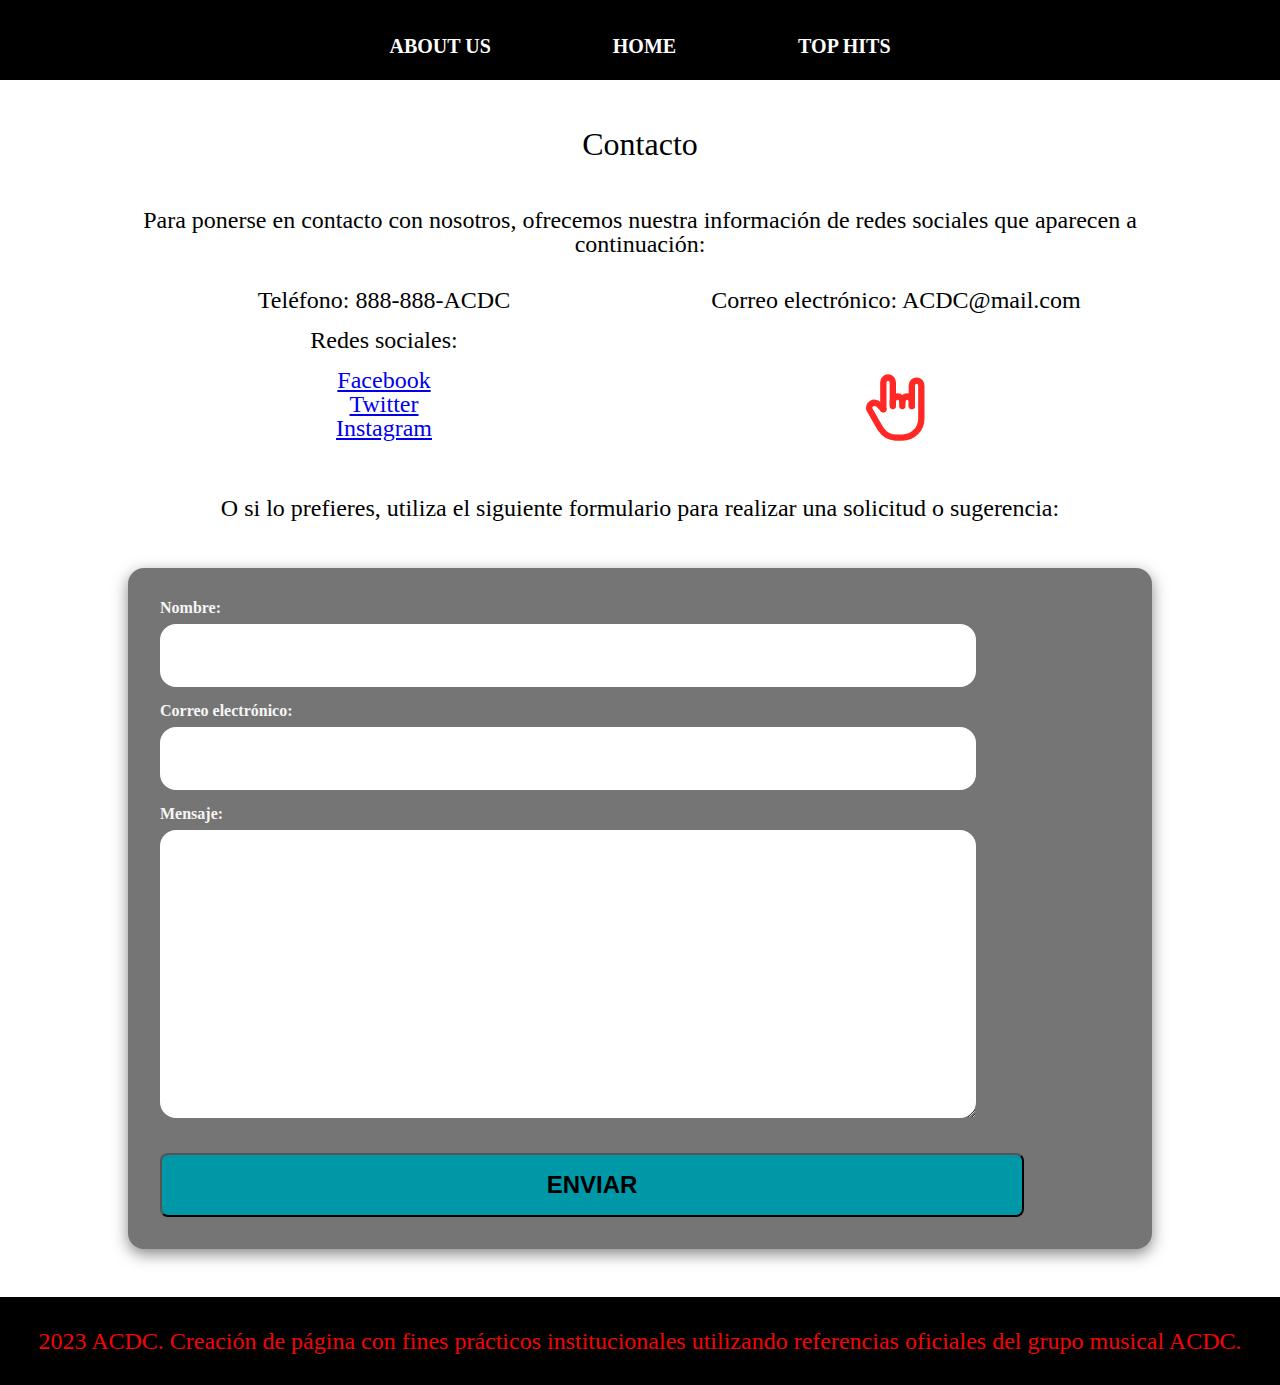
<file: contacto.html>
<!DOCTYPE html>
<html>
  <head>
    <title>Contact - ACDC</title>
    <link rel="stylesheet" href="css/reset.css">
    <link rel="stylesheet" href="css/contacto.css">
    <link rel="shortcut icon" href="Img/favicon.jfif">
  </head>
  <body>
    <header>

      <nav>
        <ul class="nav">
          <li><a href="quienes_somos.html">About us </a></li>
          <li><a href="home.html">Home </a></li>
          <li><a href="principales_exitos.html">Top Hits </a></li>
      </ul>
      </nav>

    </header>
    
    <main class="contenedor">
      <h1 class="title">Contacto</h1>
      <p class="text">Para ponerse en contacto con nosotros, ofrecemos nuestra información de redes sociales que aparecen a continuación:</p>

      <ul class="datos">

        <li class="datos__obj">Teléfono: 888-888-ACDC</li>
        <li class="datos__obj">Correo electrónico: ACDC@mail.com</li>
        <li class="datos__obj">Redes sociales:</li>
        <li class="datos__img"><svg xmlns="http://www.w3.org/2000/svg" class="icon icon-tabler icon-tabler-hand-rock" width="76" height="76" viewBox="0 0 24 24" stroke-width="2" stroke="#ff2825" fill="none" stroke-linecap="round" stroke-linejoin="round">
          <path stroke="none" d="M0 0h24v24H0z" fill="none"/>
          <path d="M11 11.5v-1a1.5 1.5 0 0 1 3 0v1.5" />
          <path d="M17 12v-6.5a1.5 1.5 0 0 1 3 0v10.5a6 6 0 0 1 -6 6h-2h.208a6 6 0 0 1 -5.012 -2.7a69.74 69.74 0 0 1 -.196 -.3c-.312 -.479 -1.407 -2.388 -3.286 -5.728a1.5 1.5 0 0 1 .536 -2.022a1.867 1.867 0 0 1 2.28 .28l1.47 1.47" />
          <path d="M14 10.5a1.5 1.5 0 0 1 3 0v1.5" />
          <path d="M8 13v-8.5a1.5 1.5 0 0 1 3 0v7.5" />
        </svg></li>

        <ul class="datos__link">
          <li class="datos__link--obj"><a href="https://www.facebook.com/acdc/">Facebook</a></li>
          <li class="datos__link--obj"><a href="https://twitter.com/acdc">Twitter</a></li>
          <li class="datos__link--obj"><a href="https://www.instagram.com/acdc/?hl=en">Instagram</a></li>
        </ul>
      </ul>

      <p class="text">O si lo prefieres, utiliza el siguiente formulario para realizar una solicitud o sugerencia:</p>
      <form class="formulario sombra">
        <label class="formulario__label" for="nombre">Nombre:</label>
        <input class="formulario__input" type="text" id="nombre" name="nombre" required><br>
        <label class="formulario__label" for="email">Correo electrónico:</label>
        <input class="formulario__input" type="email" id="email" name="email" required><br>
        <label class="formulario__label" for="mensaje">Mensaje:</label>
        <textarea class="formulario__textarea" id="mensaje" name="mensaje" required></textarea><br>
        <input class="formulario__boton" type="submit" value="Enviar">
      </form>
    </main>
    
    <footer class="footer text">
      <p>2023 ACDC. Creación de página con fines prácticos institucionales utilizando referencias oficiales del grupo musical ACDC.</p>
    </footer>

  </body>
</html>
</file>
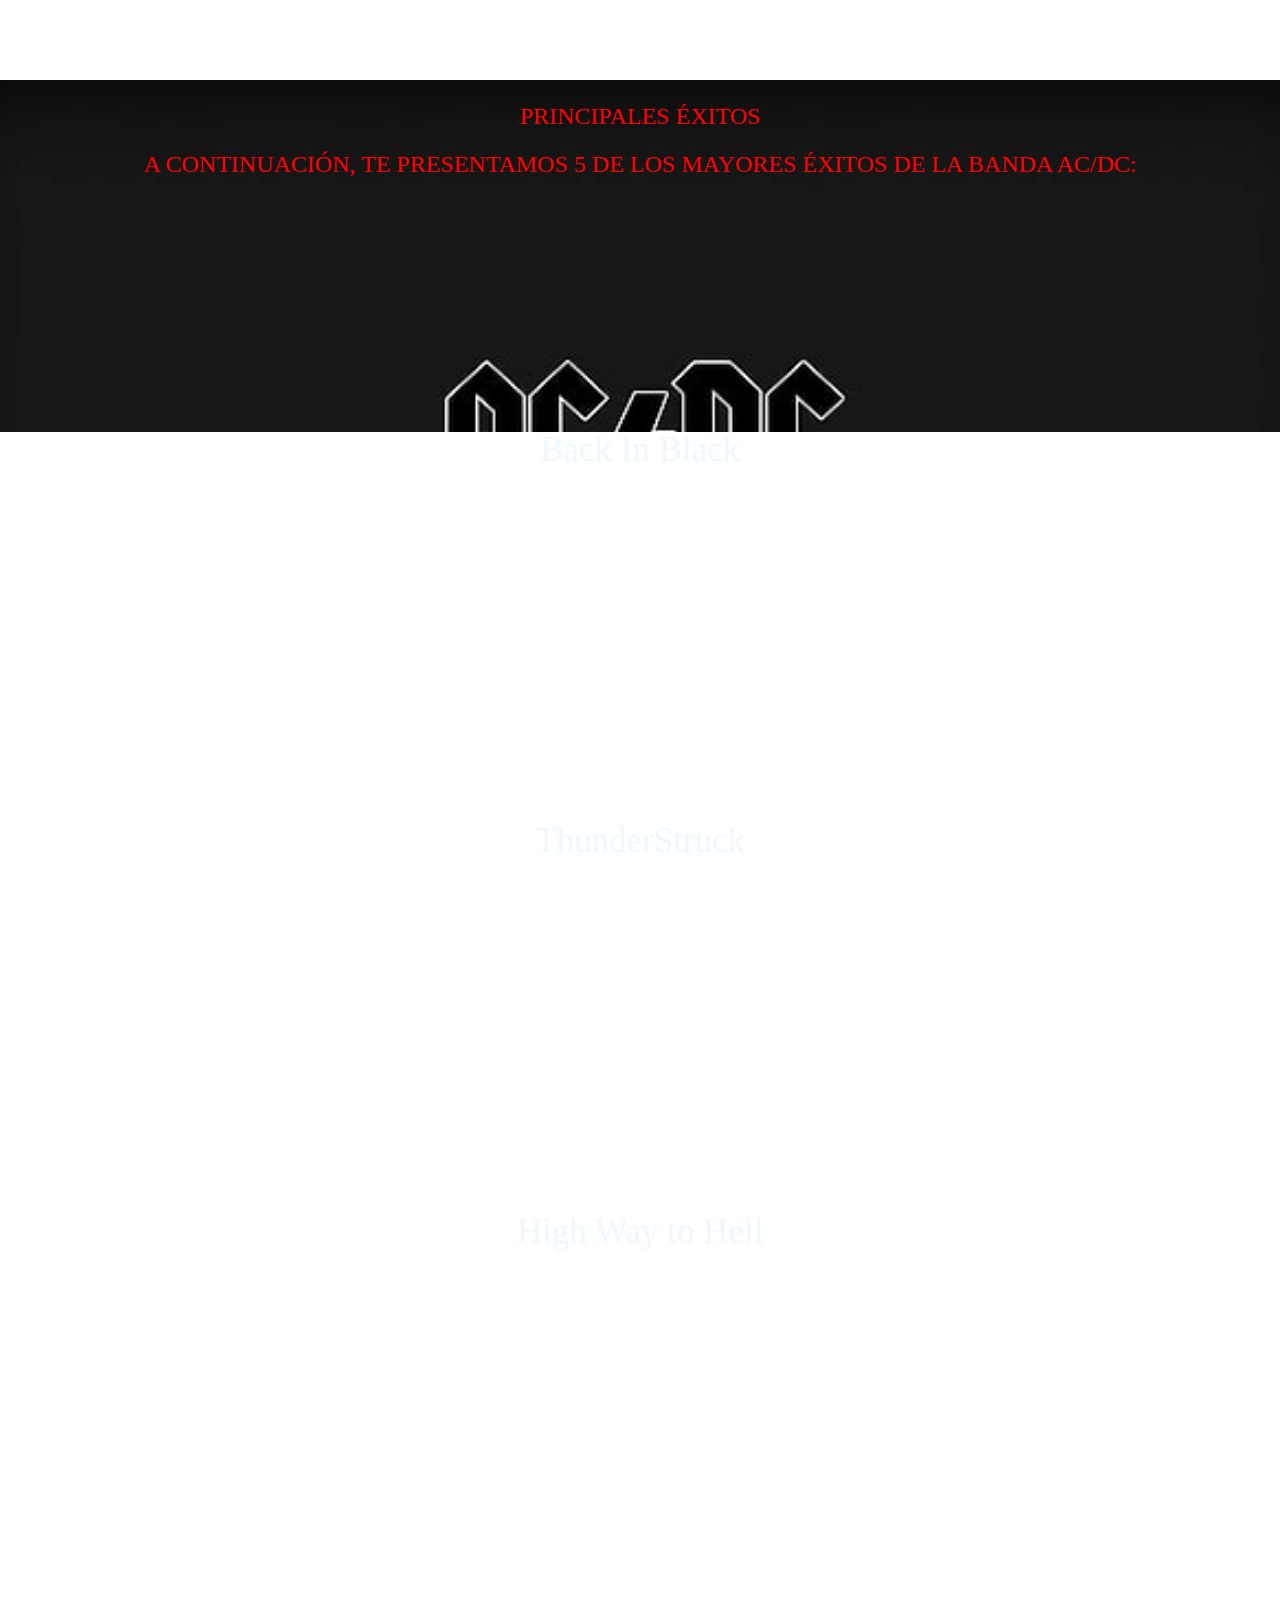
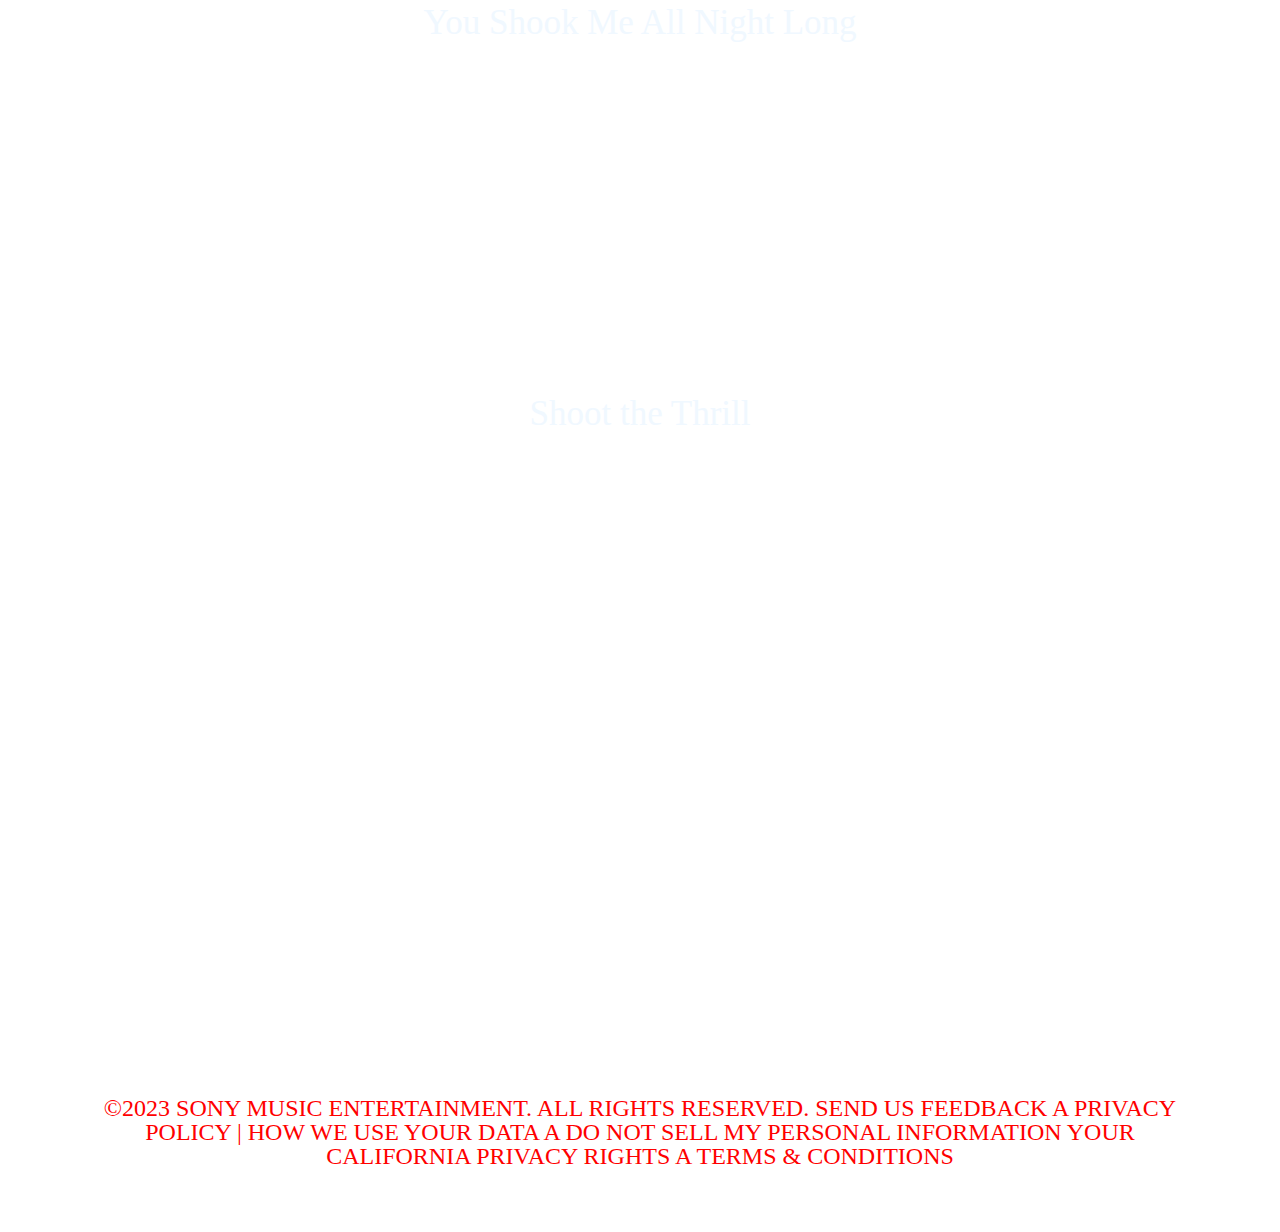
<file: principales_exitos.html>
<!DOCTYPE html>
<html>

<head>
  <title>Top Hits - AC/DC</title>
  <link rel="stylesheet" href="css/reset.css">
  <link rel="stylesheet" href="css/principales_exitos.css">
  <link rel="shortcut icon" href="Img/favicon.jfif">
</head>

<body >
  <header class="imagenFondo">

    <ul class="nav">
        <li><a href="quienes_somos.html">About us </a></li>
				<li><a href="home.html">Home </a></li>
				<li><a href="contacto.html">Contact </a></li>
    </ul>

  </header>

  <section class="imagenFondo">
    <div class="cabeceraPEx">
      <h1 class="tituloPEx" >Principales éxitos</h1>
      <p class="parrafo">A continuación, te presentamos 5 de los mayores éxitos de la banda AC/DC:</p>
    </div>

    <div class="main">

      <div>
        <h2 >Back In Black</h2>
        <iframe width="560" height="315" src="https://www.youtube.com/embed/zjx0D1Ivy-Q" title="YouTube video player"
          frameborder="0"
          allow="accelerometer; autoplay; clipboard-write; encrypted-media; gyroscope; picture-in-picture; web-share"
          allowfullscreen></iframe>
      </div>
      <br>
      <div>
        <h2 >ThunderStruck</h2>
        <iframe width="560" height="315" src="https://www.youtube.com/embed/hpbc5HggyS4" title="YouTube video player"
          frameborder="0"
          allow="accelerometer; autoplay; clipboard-write; encrypted-media; gyroscope; picture-in-picture; web-share"
          allowfullscreen></iframe>
      </div>
      <br>
      <div>
        <h2 >High Way to Hell</h2>
        <iframe width="560" height="315" src="https://www.youtube.com/embed/Vb0MvmtEKVI" title="YouTube video player"
          frameborder="0"
          allow="accelerometer; autoplay; clipboard-write; encrypted-media; gyroscope; picture-in-picture; web-share"
          allowfullscreen></iframe>
      </div>
      <br>
      <div>
        <h2 >You Shook Me All Night Long</h2>
        <iframe width="560" height="315" src="https://www.youtube-nocookie.com/embed/0Jv-9Aby1FA"
          title="YouTube video player" frameborder="0"
          allow="accelerometer; autoplay; clipboard-write; encrypted-media; gyroscope; picture-in-picture; web-share"
          allowfullscreen></iframe>
      </div>
      <br>
      <div>
        <h2 >Shoot the Thrill</h2>
        <iframe width="560" height="315" src="https://www.youtube-nocookie.com/embed/pUzzg1_NdF0"
          title="YouTube video player" frameborder="0"
          allow="accelerometer; autoplay; clipboard-write; encrypted-media; gyroscope; picture-in-picture; web-share"
          allowfullscreen></iframe>
      </div>

    </div>
    
    
  </section>

  <footer class="cabeceraFooter">
    <p class="parrafoFooter">©2023 Sony Music Entertainment. All Rights Reserved.
      Send Us Feedback A Privacy Policy | How We Use Your Data A Do Not Sell My Personal Information
      Your California Privacy Rights A Terms & Conditions
      </p>
  </footer>
</body>

</html>
</file>
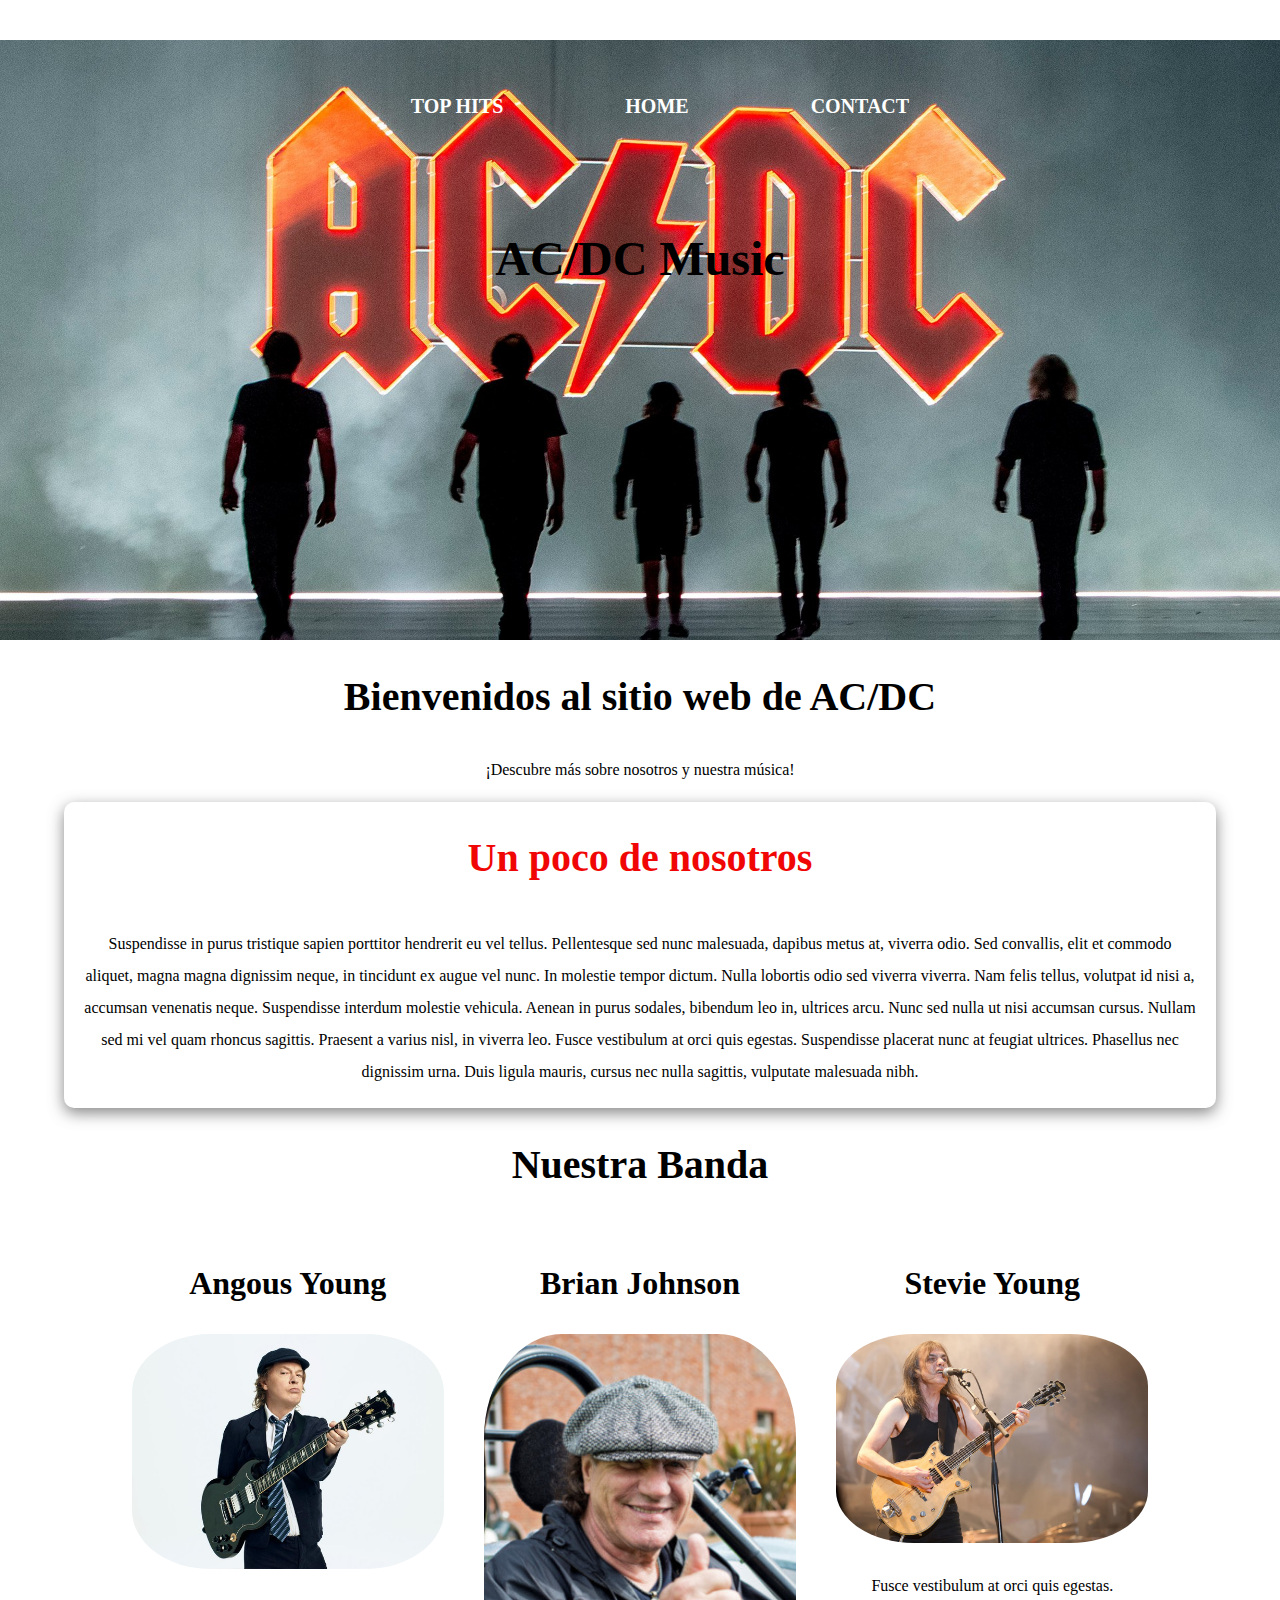
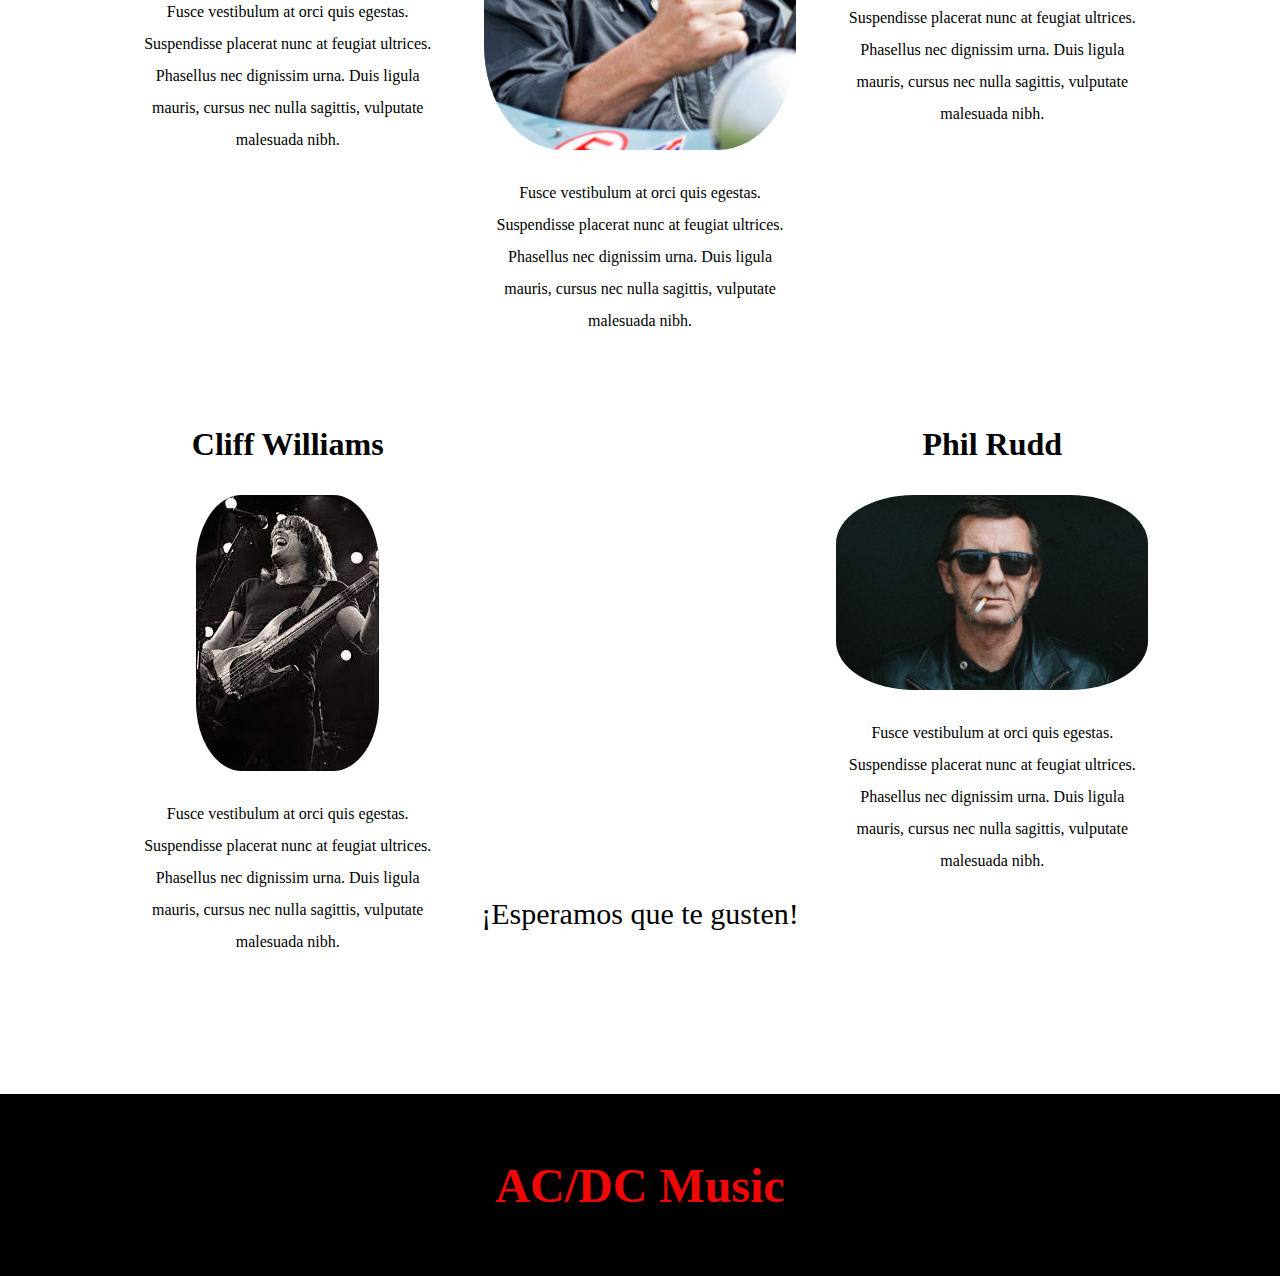
<file: quienes_somos.html>
<!DOCTYPE html>
<html>
<head>
	<title>AC/DC Music</title>
	<link rel="stylesheet" href="css/style.css">
  <link rel="shortcut icon" href="Img/favicon.jfif">
</head>
<body class="no-margin centrarTexto">

	<header class="header">

		<div class="navegabg">

			<!-- Enlace a la página "Quiénes somos" -->
			<ul class="nav">
        <li><a href="principales_exitos.html">Top Hits </a></li>
				<li><a href="home.html">Home </a></li>
				<li><a href="contacto.html">Contact</a></li>
    </ul>

		</div>
		
		<!-- Enlace a la página de inicio (Home) -->
		<h1 class="header__text"><a class="header__text--link" href="index.html">AC/DC Music</a></h1>

	</header>

	

	<main class="contenedor">

		
		<!-- Contenido de la página de inicio (Home) -->
		<h2 class="subtitle">Bienvenidos al sitio web de AC/DC</h2>
		<p class="subtitle__desc">¡Descubre más sobre nosotros y nuestra música!</p>
		

		<div class="article">

			<!-- Contenido de la página "Principales éxitos" -->
			<h2 class="article__title">Un poco de nosotros</h2>

			<article class="article_desc">Suspendisse in purus tristique sapien porttitor hendrerit eu vel tellus. 
				Pellentesque sed nunc malesuada, dapibus metus at, viverra odio. Sed convallis, 
				elit et commodo aliquet, magna magna dignissim neque, in tincidunt ex augue vel nunc. 
				In molestie tempor dictum. Nulla lobortis odio sed viverra viverra. Nam felis tellus, 
				volutpat id nisi a, accumsan venenatis neque. Suspendisse interdum molestie vehicula. 
				Aenean in purus sodales, bibendum leo in, ultrices arcu. Nunc sed nulla ut nisi 
				accumsan cursus. Nullam sed mi vel quam rhoncus sagittis. Praesent a varius nisl, 
				in viverra leo. Fusce vestibulum at orci quis egestas. Suspendisse placerat nunc at 
				feugiat ultrices. Phasellus nec dignissim urna. Duis ligula mauris, cursus nec nulla 
				sagittis, vulputate malesuada nibh.
			</article>

		</div>

		

		<section class="contenedor">

			<h2>Nuestra Banda</h2>

			<div class="contenedor__fichas">

				<div class="contenedor__opc">
					
					<h3>Angous Young</h3>   
					<img src="../Img/A-273544-1611962711-8768.jpg" alt="Angous Young">
					<p>Fusce vestibulum at orci quis egestas. Suspendisse placerat nunc at 
						feugiat ultrices. Phasellus nec dignissim urna. Duis ligula mauris, cursus nec nulla 
						sagittis, vulputate malesuada nibh.
					</p>

				</div>
				
				<div class="contenedor__opc">
					
					<h3>Brian Johnson</h3>   
					<img src="../Img/Brian.jpg" alt="Angous Young">
					<p>Fusce vestibulum at orci quis egestas. Suspendisse placerat nunc at 
						feugiat ultrices. Phasellus nec dignissim urna. Duis ligula mauris, cursus nec nulla 
						sagittis, vulputate malesuada nibh.
					</p>

				</div>

				<div class="contenedor__opc">
					
					<h3>Stevie Young</h3>   
					<img src="../Img/Malcolm Young.jpg" alt="Angous Young">
					<p>Fusce vestibulum at orci quis egestas. Suspendisse placerat nunc at 
						feugiat ultrices. Phasellus nec dignissim urna. Duis ligula mauris, cursus nec nulla 
						sagittis, vulputate malesuada nibh.
					</p>

				</div>

				<div class="contenedor__opc">
					
					<h3>Cliff Williams</h3>   
					<img src="../Img/images.jpg" alt="Angous Young">
					<p>Fusce vestibulum at orci quis egestas. Suspendisse placerat nunc at 
						feugiat ultrices. Phasellus nec dignissim urna. Duis ligula mauris, cursus nec nulla 
						sagittis, vulputate malesuada nibh.
					</p>

				</div>
				
				<div class="contenedor__opc mover">
					
					<h3>Phil Rudd</h3> 
					<img src="../Img/philruddpromo2014_638.jpg" alt="Angous Young">
					<p>Fusce vestibulum at orci quis egestas. Suspendisse placerat nunc at 
						feugiat ultrices. Phasellus nec dignissim urna. Duis ligula mauris, cursus nec nulla 
						sagittis, vulputate malesuada nibh.
					</p>

				</div>

			</div>

			<p class="contenedor__pa">¡Esperamos que te gusten!</p>

		</section>

	</main>

	<footer class="footer">
		<a  href="quienes_somos.html">
			<h1 class="footer__text"><a class="footer__text--link" href="quienes_somos.html">AC/DC Music</a></h1>
		</a>
	</footer>
	
</body>
</html>
</file>
<file: css/contacto.css>
/* Header */

@import url('https://fonts.googleapis.com/css?family=Titillium+Web:400,600');

:root{
  --primario: #f10606;
  --secundario: #000000;
  --gris: #757575;
  --blanco: #f5f5f5;
}

header{
    background-color: black;
}

.nav {
   font-family: Impact, fantasy;
  text-transform: uppercase;
  text-align: center;
  font-weight: 600;
  font-size: 40px;
}

.nav * {
  box-sizing: border-box;
  transition: all .35s ease;
}

.nav li {
  display: inline-block;
  list-style: outside none none;
  margin: .5em 1em;
  padding: 0;
}

.nav a {
  padding: .5em .8em;
  color: white;
  position: relative;
  text-decoration: none;
  font-size: 20px;
}

.nav a::before,
.nav a::after {
  content: '';
  height: 14px;
  width: 14px;
  position: absolute;
  transition: all .35s ease;
  opacity: 0;
}

.nav a::before {
  content: '';
  right: 0;
  top: 0;
  border-top: 3px solid rgb(219, 78, 78);
  border-right: 3px solid rgb(130, 8, 8);
  transform: translate(-100%, 50%);
}

.nav a:after {
  content: '';
  left: 0;
  bottom: 0;
  border-bottom: 3px solid rgb(130, 8, 8);
  border-left: 3px solid  rgb(219, 78, 78);
  transform: translate(100%, -50%)
}

.nav a:hover:before,
.nav a:hover:after{
  transform: translate(0,0);
  opacity: 1;
}

.nav a:hover {
  color: red;
}

.sombra{
  -webkit-box-shadow: 0px 5px 15px 0px rgba(77,77,77,0.68);
  -moz-box-shadow: 0px 5px 15px 0px rgba(77,77,77,0.68);
  box-shadow: 0px 5px 15px 0px rgba(77,77,77,0.68);
  
  color: var(--secundario);
  padding: 2rem;
  border-radius: 1rem;/*Agrega un borde redondo*/
}

.contenedor{
  max-width: 80%;
  margin: 3rem auto;
}

.text{
  margin: 0;
  text-align: center;
  font-size: 1.5rem;
  margin-top: 3rem;
}

.title{
  margin: 0;
  text-align: center;
  font-size: 2rem;
  font-family: Impact, fantasy;
}

.footer{
  text-decoration: none;
  margin-top: 3rem;
  color: var(--primario);
  background-color: var(--secundario);
  justify-content: space-between;
  padding: 2rem;
  
}

.formulario{
  background-color: var(--gris);
  width: min(60rem, 100%); /**Utiliza el valor mas pequeno*/
  margin: 3rem auto;/*Utilizalo cuando es un elemento padre sin display flex*/
  padding: 2rem;
  border-radius: 1rem;
  border: none;
}



.formulario__label{
  color: var(--blanco);
  font-weight: bold;
  margin-bottom: .5rem;
  display: block;
}

.formulario__textarea{
  height: 15rem;
}

.formulario__input,
.formulario__textarea{
  width: 80%;
  border: none;
  padding: 1.5rem;
  border-radius: 1rem;
  margin-bottom: 1rem;
}

.formulario__boton {
  background-color: #0097A7;
  color: var(--Blanco);
  padding: 1rem;
  margin-top: 1rem;
  font-size: 1.5rem;
  text-decoration: none;
  text-transform: uppercase;
  font-weight: bold;
  border-radius: .5rem;
  width: 90%;
  text-align: center;
}

.formulario__boton:hover{
  cursor: pointer;
}

.datos{
  display:grid;
  grid-template-columns: 1fr 1fr;
  row-gap: 1rem;
  text-align: center;
  font-size: 1.5rem;
  margin-top: 2rem;
}

.datos__link{
  grid-row: 3/4;
  grid-column: 1/2;
}

.datos__img{
  grid-column: 2/3;
  grid-row: 3/4;
}
</file>
<file: css/principales_exitos.css>
.cabeceraPEx{
    background-image: url(../Img/acdc-ac-dc-rock-wallpaper-preview.jpg);
    background-position: 100%;
    background-repeat: no-repeat;
    background-attachment: fixed;
    background-size: cover;
    height: 22em;
    background-position: bottom;
}

.cabeceraFooter{
    background-image: url(../Img/acdc-ac-dc-rock-wallpaper-preview.jpg);
    
    background-repeat: no-repeat;
    background-attachment: fixed;
    background-size: cover;
    height: 20em;
    padding: 5em;
}

.tituloPEx {
    font-family: Impact, fantasy;
    color: red;
    text-align: center;
    padding-top: 1em;
    text-transform: uppercase;
    font-size: 1.5em;
}

.parrafo{
  font-family: Impact, fantasy;
    color: red;
    text-align: center;
    padding-top: 1em;
    text-transform: uppercase;
    font-size: 1.5em;
}

.parrafoFooter{
    font-family: Impact, fantasy;
    color: red;
    text-align: center;
    padding-top: 11em;
    text-transform: uppercase;
    font-size: 1.5em;
    
}

.imagenFondo{
    background-image: url(https://wallpaper-mania.com/wp-content/uploads/2018/09/High_resolution_wallpaper_background_ID_77700321993.jpg);
    background-position: 100%;
    background-repeat: no-repeat;
    background-attachment: fixed;
    background-size: cover;
}



.main{
    text-align: center;
    color: aliceblue;
    font-family: Impact, fantasy;
    font-size: 35px;
}


iframe:hover{
    
    transform: scale(1.1);
    transition: 1s;
    box-shadow: 10px 10px 30px 20px #000000; 

}

iframe{
  transition: 1s ease;
}

/* Header */

@import url('https://fonts.googleapis.com/css?family=Titillium+Web:400,600');

.nav {
   font-family: Impact, fantasy;
  text-transform: uppercase;
  text-align: center;
  font-weight: 600;
  font-size: 40px;
}

.nav * {
  box-sizing: border-box;
  transition: all .35s ease;
}

.nav li {
  display: inline-block;
  list-style: outside none none;
  margin: .5em 1em;
  padding: 0;
}

.nav a {
  padding: .5em .8em;
  color: white;
  position: relative;
  text-decoration: none;
  font-size: 20px;
}

.nav a::before,
.nav a::after {
  content: '';
  height: 14px;
  width: 14px;
  position: absolute;
  transition: all .35s ease;
  opacity: 0;
}

.nav a::before {
  content: '';
  right: 0;
  top: 0;
  border-top: 3px solid rgb(219, 78, 78);
  border-right: 3px solid rgb(130, 8, 8);
  transform: translate(-100%, 50%);
}

.nav a:after {
  content: '';
  left: 0;
  bottom: 0;
  border-bottom: 3px solid rgb(130, 8, 8);
  border-left: 3px solid  rgb(219, 78, 78);
  transform: translate(100%, -50%)
}

.nav a:hover:before,
.nav a:hover:after{
  transform: translate(0,0);
  opacity: 1;
}

.nav a:hover {
  color: red;
}
</file>
<file: css/style.css>
/*
    Grupo #3
Randall Mora Marchena
Leiver Valenciano Herrera
Iverson Alfaro Benavides
Juan López Castro
Carlos Bolaños
*/

:root {

    --primario: #f10606;
    --secundario: #000000;
    --gris: hsl(0, 1%, 64%);
    --blanco: #f5f5f5;

}

html{
    box-sizing: border-box;
    font-size: 62.5%;
}

* , *:before, *:after {
    box-sizing: inherit;
}

body{
    font-size: 1.6rem;
    line-height: 2;
}

footer{
    align-items: center;
}

/* Globales */


.contenedor{
    max-width: 120rem;
    width: 90%;
    width: min(90%, 120rem);
    margin: 0 auto;
}

*{
    text-decoration: none;
}

h1, h2, h3, h4 {
    line-height: 1.2;
    font-family: "Pwrup-Regular";
}

h1{
    font-size: 4.8rem;
}

h2{
    font-size: 4rem;
    
}

h3{
    font-size: 3.2rem;
}

h4{
    font-size: 2.8rem;
}

img{
    border-radius: 25%;
    max-width: 100%;
}

/*Utilidades*/

.no-margin{
    margin: 0;
}

.no-pading{
    padding: 0;
}

.centrarTexto{
    text-align: center;
}

/* Header */

.header{
    background-image: url(../Img/4.jpg);
    background-size: cover;
    background-repeat: no-repeat;
    background-position: center;
    height: 60rem;
}

.header__text{
    padding: 2rem;
    text-align: center;
    margin-top: 5rem;
}

.header__text--link{
    color: var(--secundario);
}


/*Navegacion*/

.navega{
    display: flex;
    justify-content: space-between;
    text-decoration: none;
    background-color: var(--secundario);
}

.navega__link{
    color: var(--primario);
    margin-left: 20rem;
    margin-right: 20rem;
    font-size: 2rem;
    font-weight: 700;
    padding: 1.2rem;
    font-family: "Pwrup-Regular";
}

.navega__link:hover {
    background-color: var(--primario);
    color: var(--secundario);
    border-radius: 5%;
}

/*Article*/

.article{
    -webkit-box-shadow: 0px 5px 15px 0px rgba(77,77,77,0.68);
    -moz-box-shadow: 0px 5px 15px 0px rgba(77,77,77,0.68);
    box-shadow: 0px 5px 15px 0px rgba(77,77,77,0.68);
    background-color: var(--Blanco);
    padding: 2rem;
    border-radius: 1rem;/*Agrega un borde redondo*/
}

.article__title{
    color: var(--primario);
    font-weight: 700;
    margin-top: 0;
    padding: 1.2rem;
}

.article_desc{
    line-height: 2;
    text-align: center;
}

/*Section*/


.contenedor__fichas{
    display: grid;
    grid-template-columns: repeat(3, 1fr);
    row-gap: 2rem;
    column-gap: 2rem;
}

.contenedor__opc{
    padding: 1rem;
}

.mover{
    grid-column: 3/4;
}

.contenedor__pa{
    margin-top: -10rem;
    font-size: 3rem;
}

.footer{
    margin-top: 15rem;
    background-color: var(--secundario);
    padding: 2rem;
}

.footer__text{
    padding: 1rem;
    text-align: center;
}

.footer__text--link{
    text-decoration: none;
    color: var(--primario);
}

/* Header */

@import url('https://fonts.googleapis.com/css?family=Titillium+Web:400,600');

.nav {
   font-family: Impact, fantasy;
  text-transform: uppercase;
  text-align: center;
  font-weight: 600;
  font-size: 40px;
}

.nav * {
  box-sizing: border-box;
  transition: all .35s ease;
}

.nav li {
  display: inline-block;
  list-style: outside none none;
  margin: .5em 1em;
  padding: 0;
}

.nav a {
  padding: .5em .8em;
  color: white;
  position: relative;
  text-decoration: none;
  font-size: 20px;
}

.nav a::before,
.nav a::after {
  content: '';
  height: 14px;
  width: 14px;
  position: absolute;
  transition: all .35s ease;
  opacity: 0;
}

.nav a::before {
  content: '';
  right: 0;
  top: 0;
  border-top: 3px solid rgb(70, 57, 57);
  border-right: 3px solid rgb(19, 15, 15);
  transform: translate(-100%, 50%);
}

.nav a:after {
  content: '';
  left: 0;
  bottom: 0;
  border-bottom: 3px solid rgb(19, 15, 15);
  border-left: 3px solid  rgb(70, 57, 57);
  transform: translate(100%, -50%)
}

.nav a:hover:before,
.nav a:hover:after{
  transform: translate(0,0);
  opacity: 1;
}

.nav a:hover {
  color: black;
}
</file>
